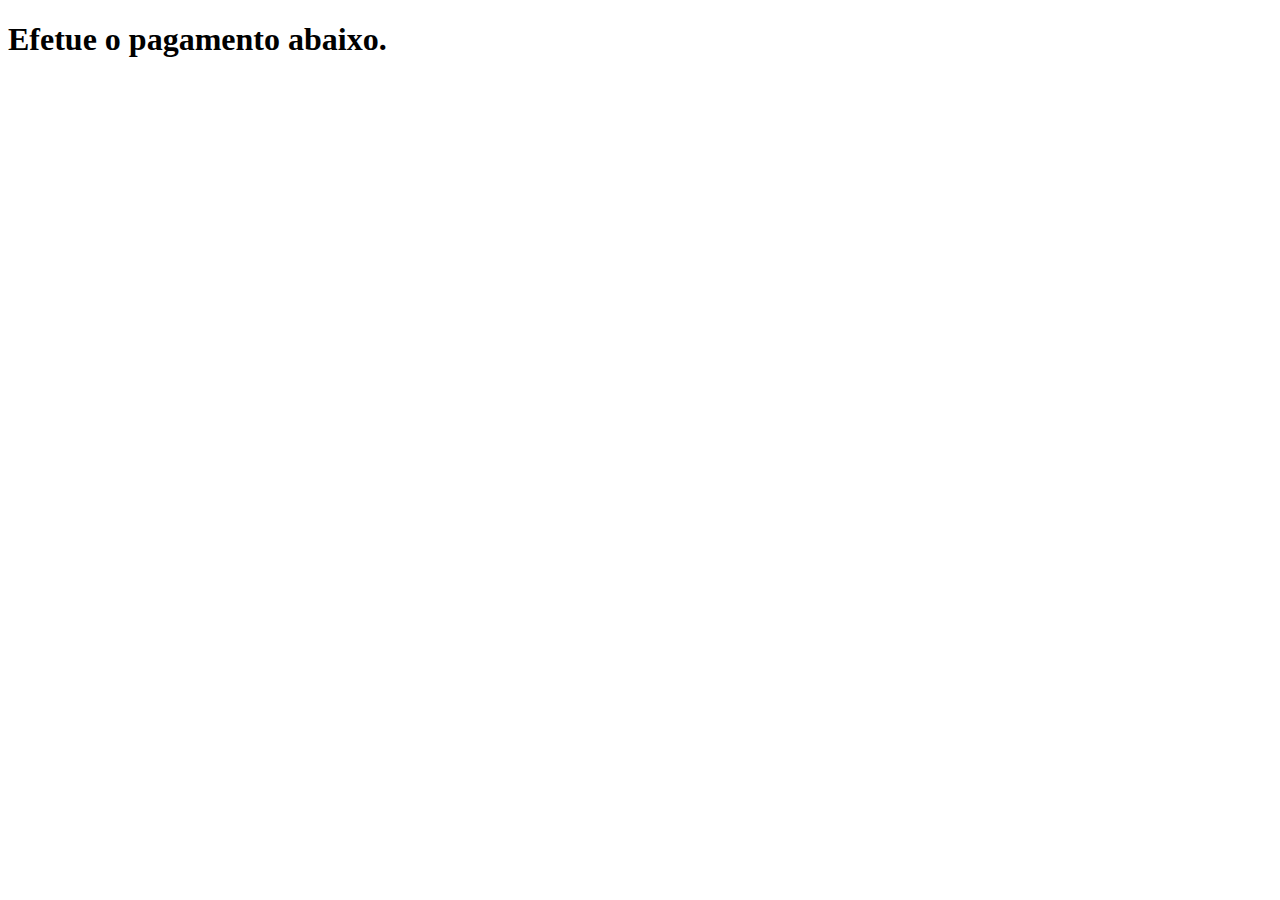
<file: assets/views/checkout.html>
<!DOCTYPE html>
<html lang="en">
<head>
    <meta charset="UTF-8">
    <meta http-equiv="X-UA-Compatible" content="IE=edge">
    <meta name="viewport" content="width=device-width, initial-scale=1.0">
    <title>Compra</title>
</head>
<body>
    <h1>Efetue o pagamento abaixo.</h1>
</body>
</html>
</file>
